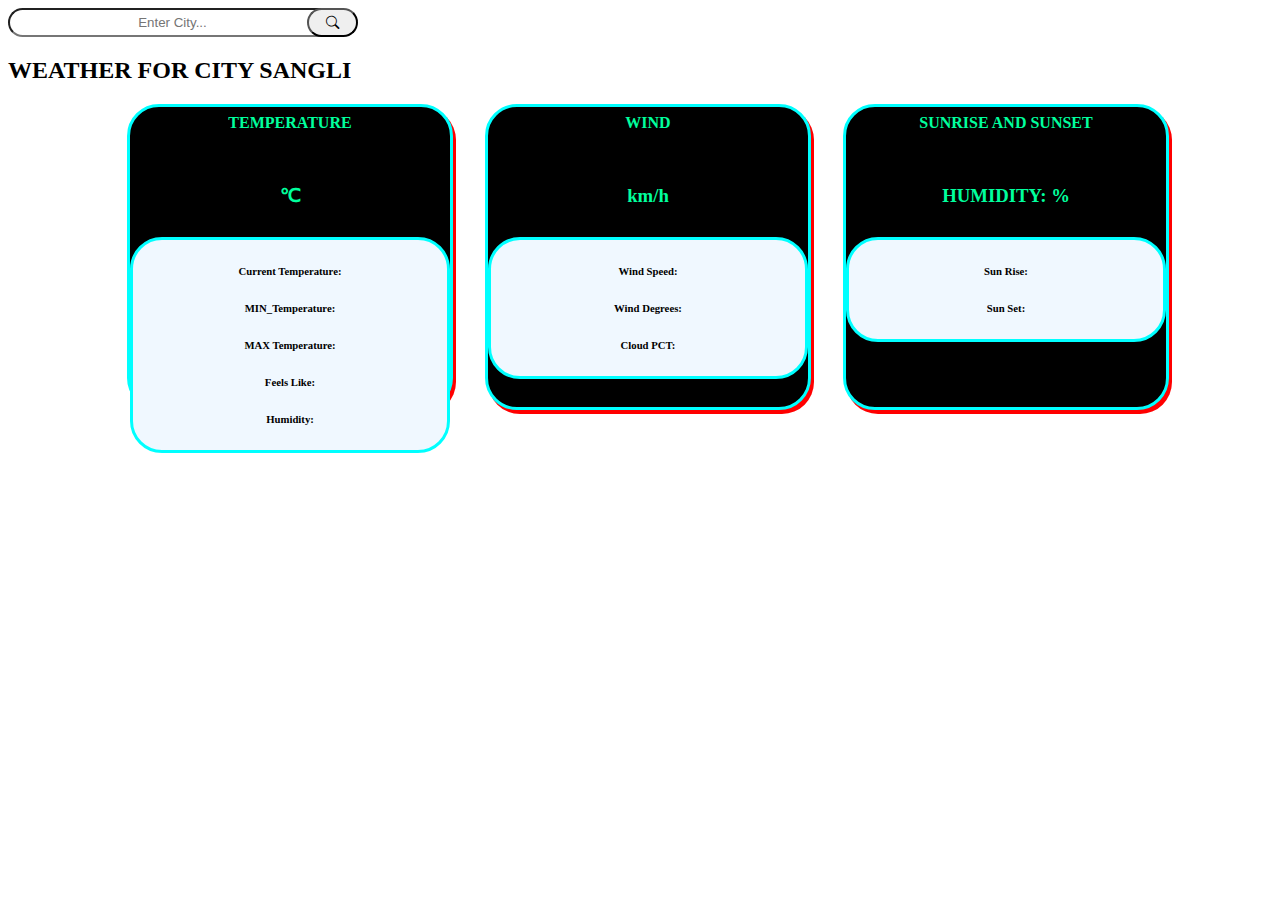
<file: index.html>
<!DOCTYPE html>
<html lang="en">

<head>
    <meta charset="UTF-8">
    <meta http-equiv="X-UA-Compatible" content="IE=edge">
    <meta name="viewport" content="width=device-width, initial-scale=1.0">

    <link href="https://cdn.jsdelivr.net/npm/bootstrap@5.0.2/dist/css/bootstrap.min.css" rel="stylesheet"
        integrity="sha384-EVSTQN3/azprG1Anm3QDgpJLIm9Nao0Yz1ztcQTwFspd3yD65VohhpuuCOmLASjC" crossorigin="anonymous">
    <script src="https://cdn.jsdelivr.net/npm/bootstrap@5.0.2/dist/js/bootstrap.bundle.min.js"
        integrity="sha384-MrcW6ZMFYlzcLA8Nl+NtUVF0sA7MsXsP1UyJoMp4YLEuNSfAP+JcXn/tWtIaxVXM"
        crossorigin="anonymous"></script>

    <link rel="stylesheet" href="https://cdn.jsdelivr.net/npm/bootstrap-icons@1.10.2/font/bootstrap-icons.css">

    <link rel="stylesheet" href="style.css">

    <title>Weather App Using JS</title>

</head>

<body>
    <div class="container">

        <div class="searchBox offset-8 mt-3">
            <input id="city" type="text" name="search" id="Search" placeholder="Enter City..."/>
            <button class="btn btn-dark" id="searchBtn" type="submit"><i class="bi bi-search"></i></button>
        </div>

        <h2 class="text-center my-5 mb-3" style="text-transform: uppercase;">Weather for City <span id="cityName"></span></h2>

        <div class="cards">

            <div class="card">
                
                <h4>Temperature</h4>

                <h3><span id="temp1"></span>&#8451;</h3>
                <div class="card-body mt-0">
                    <p class="card-text p-2">
                        <h6>Current Temperature: <span id="temp"></span></h6>
                        <h6>MIN_Temperature: <span id="min_temp"></span></h6>
                        <h6>MAX Temperature: <span id="max_temp"></span></h6>
                        <h6>Feels Like: <span id="feels_like"></span></h6>
                        <h6>Humidity: <span id="humidity"></span></h6>
                        <!-- <h6></h6> -->
                    </p>
                </div>
            </div>

            <div class="card">
                <h4>Wind</h4>

                <h3><span id="wind_speed1"></span>km/h</h3>
                <div class="card-body">
                    <p class="card-text">
                        <h6>Wind Speed: <span id="wind_speed"></span></h6>
                        <h6>Wind Degrees: <span id="wind_degrees"></span></h6>
                        <h6>Cloud PCT: <span id="cloud_pct"></span></h6>
                        <!-- <h6></h6> -->
                    </p>
                </div>
            </div>

            <div class="card">
                <h4>Sunrise and Sunset</h4>

                <h3>HUMIDITY: <span id="humidity1"></span>%</h3>
                <div class="card-body">
                    <p class="card-text text-dark">
                        <h6>Sun Rise: <span id="sunrise"></span></h6>
                        <h6>Sun Set:<span id="sunset"></span></h6>
                        <!-- <h6><span id="max_temp"></span></h6> -->
                        <!-- <h6></h6> -->
                        <!-- <h6></h6> -->
                    </p>
                </div>
            </div>

        </div>

        <div class="main">

        </div>
    </div>



    <script src="main.js"></script>


    <script src="https://cdn.jsdelivr.net/npm/@popperjs/core@2.9.2/dist/umd/popper.min.js"
        integrity="sha384-IQsoLXl5PILFhosVNubq5LC7Qb9DXgDA9i+tQ8Zj3iwWAwPtgFTxbJ8NT4GN1R8p"
        crossorigin="anonymous"></script>
    <script src="https://cdn.jsdelivr.net/npm/bootstrap@5.0.2/dist/js/bootstrap.min.js"
        integrity="sha384-cVKIPhGWiC2Al4u+LWgxfKTRIcfu0JTxR+EQDz/bgldoEyl4H0zUF0QKbrJ0EcQF"
        crossorigin="anonymous"></script>


</body>

</html>
</file>
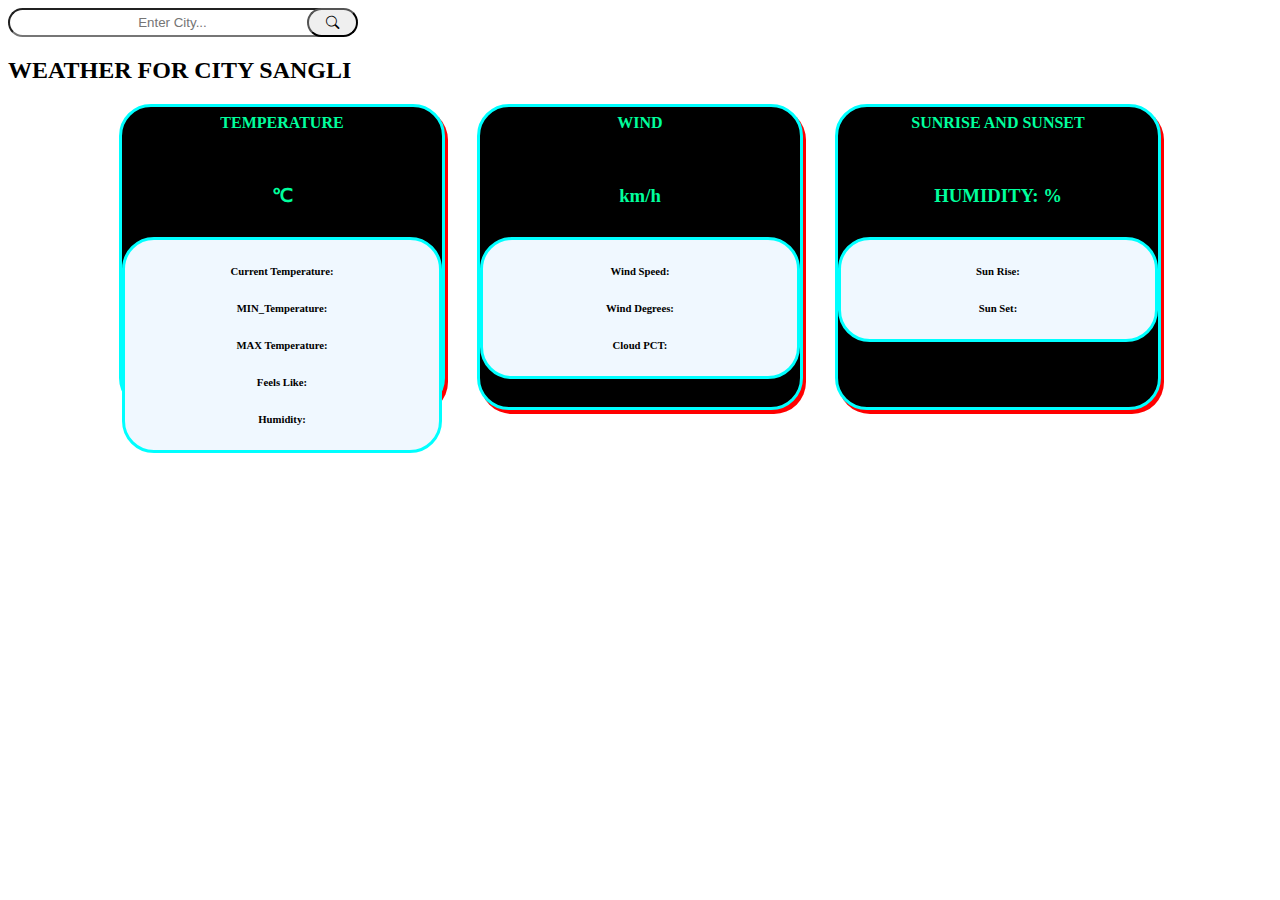
<file: WeatherApp/index.html>
<!DOCTYPE html>
<html lang="en">

<head>
    <meta charset="UTF-8">
    <meta http-equiv="X-UA-Compatible" content="IE=edge">
    <meta name="viewport" content="width=device-width, initial-scale=1.0">

    <link href="https://cdn.jsdelivr.net/npm/bootstrap@5.0.2/dist/css/bootstrap.min.css" rel="stylesheet"
        integrity="sha384-EVSTQN3/azprG1Anm3QDgpJLIm9Nao0Yz1ztcQTwFspd3yD65VohhpuuCOmLASjC" crossorigin="anonymous">
    <script src="https://cdn.jsdelivr.net/npm/bootstrap@5.0.2/dist/js/bootstrap.bundle.min.js"
        integrity="sha384-MrcW6ZMFYlzcLA8Nl+NtUVF0sA7MsXsP1UyJoMp4YLEuNSfAP+JcXn/tWtIaxVXM"
        crossorigin="anonymous"></script>

    <link rel="stylesheet" href="https://cdn.jsdelivr.net/npm/bootstrap-icons@1.10.2/font/bootstrap-icons.css">

    <link rel="stylesheet" href="style.css">

    <title>Weather App Using JS</title>

</head>

<body>
    <div class="container">

        <div class="searchBox offset-8 mt-3">
            <input id="city" type="text" name="search" id="Search" placeholder="Enter City..."/>
            <button class="btn btn-dark" id="searchBtn" type="submit"><i class="bi bi-search"></i></button>
        </div>

        <h2 class="text-center mt-3 mb-5" style="text-transform: uppercase;">Weather for City <span id="cityName"></span></h2>

        <div class="cards">

            <div class="card">
                <h4>Temperature</h4>

                <h3><span id="temp1"></span>&#8451;</h3>
                <div class="card-body mt-0">
                    <p class="card-text p-2">
                        <h6>Current Temperature: <span id="temp"></span></h6>
                        <h6>MIN_Temperature: <span id="min_temp"></span></h6>
                        <h6>MAX Temperature: <span id="max_temp"></span></h6>
                        <h6>Feels Like: <span id="feels_like"></span></h6>
                        <h6>Humidity: <span id="humidity"></span></h6>
                        <!-- <h6></h6> -->
                    </p>
                </div>
            </div>

            <div class="card">
                <h4>Wind</h4>

                <h3><span id="wind_speed1"></span>km/h</h3>
                <div class="card-body">
                    <p class="card-text">
                        <h6>Wind Speed: <span id="wind_speed"></span></h6>
                        <h6>Wind Degrees: <span id="wind_degrees"></span></h6>
                        <h6>Cloud PCT: <span id="cloud_pct"></span></h6>
                        <!-- <h6></h6> -->
                    </p>
                </div>
            </div>

            <div class="card" style="width: 20rem;">
                <h4>Sunrise and Sunset</h4>

                <h3>HUMIDITY: <span id="humidity1"></span>%</h3>
                <div class="card-body">
                    <p class="card-text text-dark">
                        <h6>Sun Rise: <span id="sunrise"></span></h6>
                        <h6>Sun Set:<span id="sunset"></span></h6>
                        <!-- <h6><span id="max_temp"></span></h6> -->
                        <!-- <h6></h6> -->
                        <!-- <h6></h6> -->
                    </p>
                </div>
            </div>

        </div>

        <div class="main">

        </div>
    </div>



    <script src="main.js"></script>


    <script src="https://cdn.jsdelivr.net/npm/@popperjs/core@2.9.2/dist/umd/popper.min.js"
        integrity="sha384-IQsoLXl5PILFhosVNubq5LC7Qb9DXgDA9i+tQ8Zj3iwWAwPtgFTxbJ8NT4GN1R8p"
        crossorigin="anonymous"></script>
    <script src="https://cdn.jsdelivr.net/npm/bootstrap@5.0.2/dist/js/bootstrap.min.js"
        integrity="sha384-cVKIPhGWiC2Al4u+LWgxfKTRIcfu0JTxR+EQDz/bgldoEyl4H0zUF0QKbrJ0EcQF"
        crossorigin="anonymous"></script>


</body>

</html>
</file>
<file: style.css>
body{
    width: 100vw;
    height: 100vh;
}
.cards {
    display: flex;
    gap: 2rem;
    margin-top: 15px;
    justify-content: center;
    align-items: center;
    
}
.card {
    height: 300px;
    width: 320px;
    background: black;
    color: rgb(0, 255, 157);
    text-align: center;
    border: 3px solid cyan;
    border-radius: 2rem;
    box-shadow: 3px 4px 0 0 red;
}

.card>h4 {
    height: 50px;
    margin-top: 7px;
    text-transform: uppercase;
}

.card-body {
    margin-top: 30px;
    text-align: center;
    background-color: aliceblue;
    color: black;
    border: 3px solid cyan;
    border-radius: 2rem;
    
}

.searchBox{
    width: 350px;
    display: flex;
    margin-top: 5px;  
    justify-content: center;  
}

.searchBox>input{
    border-radius: 2rem;
    padding: 5px;
    text-align: center;
    width: 100%;
}

.searchBox>button{
    border-radius: 2rem;
    cursor: pointer;
    margin-left: -30px;
    width: 55px;
}

/* ====================== MEDIA Queries ====================== */

@media (width<=750px) {
    body{
        width: 100%;
    }

    .cards {
        display: grid;
        grid-template-columns: 1fr;
        gap: 2rem;
        /* margin-top: 15px; */
        justify-content: center;
        align-items: center;
        margin:15px 30px;
    }   

    .card {
        height: 300px;
        width: 380px;
        background: black;
        color: rgb(0, 255, 157);
        text-align: center;
        border: 3px solid cyan;
        border-radius: 2rem;
        box-shadow: 3px 4px 0 0 red;
        margin:0 10px;
    }

    .searchBox{
        width: 340px;
        display: flex;
        margin:5px 30px;
        justify-content: center;  
        /* align-items: center; */
    } 
    .card>h4 {
        height: 50px;
        margin-top: 7px;
        font-weight: 600;
        text-transform: uppercase;
        /* font-size: 20px; */
        color: blue;
    }
}
</file>
<file: WeatherApp/style.css>
.cards {
    display: flex;
    gap: 2rem;
    margin-top: 15px;
    justify-content: center;
    align-items: center;
    
}
.card {
    height: 300px;
    width: 320px;
    background: black;
    color: rgb(0, 255, 157);
    text-align: center;
    border: 3px solid cyan;
    border-radius: 2rem;
    box-shadow: 3px 4px 0 0 red;
}

.card>h4 {
    height: 50px;
    margin-top: 7px;
    text-transform: uppercase;
}

.card-body {
    margin-top: 30px;
    text-align: center;
    background-color: aliceblue;
    color: black;
    border: 3px solid cyan;
    border-radius: 2rem;
    
}

.searchBox{
    width: 350px;
    display: flex;
    margin-top: 5px;  
    justify-content: center;  
}

.searchBox>input{
    border-radius: 2rem;
    padding: 5px;
    text-align: center;
    width: 100%;
}

.searchBox>button{
    border-radius: 2rem;
    cursor: pointer;
    margin-left: -30px;
    width: 55px;
}
</file>
